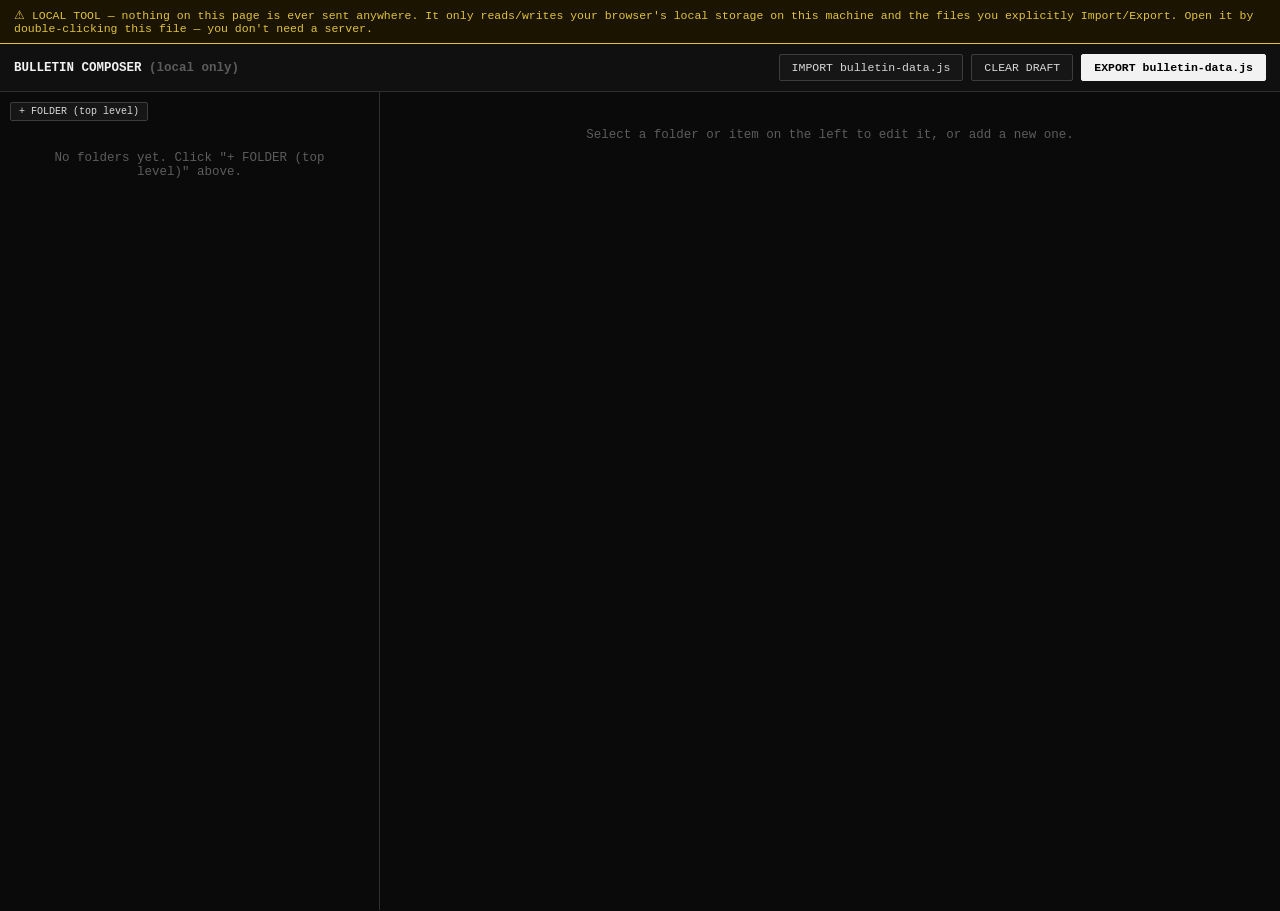
<file: tools/bulletin-composer.html>
<!DOCTYPE html>
<html lang="en">
<head>
<meta charset="UTF-8" />
<title>Bulletin Composer (local only)</title>
<style>
  :root {
    --bg: #0a0a0a; --panel: #101010; --panel-alt: #161616; --border: #2e2e2e; --border-strong: #3d3d3d;
    --white: #f2f2f2; --text: #d8d8d8; --dim: #8a8a8a; --dimmer: #5c5c5c;
    --yellow: #e0c341; --red: #e0483e;
  }
  * { box-sizing: border-box; }
  body {
    margin: 0; background: var(--bg); color: var(--text); font-family: "JetBrains Mono", "IBM Plex Mono", ui-monospace, Menlo, monospace;
    font-size: 12.5px; height: 100vh; overflow: hidden;
  }
  .warn-banner {
    background: #1a1400; color: var(--yellow); border-bottom: 1px solid var(--yellow);
    padding: 8px 14px; font-size: 11.5px;
  }
  .app { display: flex; flex-direction: column; height: calc(100vh - 34px); }
  .topbar {
    display: flex; align-items: center; justify-content: space-between; padding: 10px 14px;
    border-bottom: 1px solid var(--border); background: var(--panel);
  }
  .brand { color: var(--white); font-weight: 700; }
  .btn {
    background: var(--panel-alt); color: var(--text); border: 1px solid var(--border-strong);
    padding: 6px 12px; font-size: 11.5px; cursor: pointer; border-radius: 2px; font-family: inherit;
  }
  .btn:hover { background: #1c1c1c; }
  .btn-primary { background: var(--white); color: #000; border-color: var(--white); font-weight: 700; }
  .btn-danger { border-color: #5c2622; color: var(--red); }
  .btn-xs { padding: 3px 8px; font-size: 10px; }
  .row { display: flex; gap: 8px; align-items: center; }
  .main { flex: 1; display: flex; min-height: 0; }
  .tree-pane { width: 380px; border-right: 1px solid var(--border); overflow-y: auto; padding: 10px; }
  .edit-pane { flex: 1; overflow-y: auto; padding: 16px 20px; }
  .node {
    border: 1px solid var(--border); background: var(--panel); margin-bottom: 6px; padding: 8px 10px; border-radius: 2px;
  }
  .node.folder { border-left: 3px solid var(--dim); }
  .node.item { border-left: 3px solid var(--yellow); }
  .node.selected { outline: 1px solid var(--yellow); }
  .node-title { color: var(--white); cursor: pointer; font-weight: 600; }
  .node-sub { color: var(--dimmer); font-size: 10px; margin-top: 2px; }
  .node-actions { margin-top: 6px; display: flex; gap: 6px; flex-wrap: wrap; }
  .children { margin-left: 16px; margin-top: 6px; padding-left: 8px; border-left: 1px dashed var(--border); }
  .field { margin-bottom: 12px; }
  .field label { display: block; font-size: 10.5px; color: var(--dimmer); text-transform: uppercase; margin-bottom: 5px; }
  .field input, .field select, .field textarea {
    width: 100%; background: #000; border: 1px solid var(--border-strong); color: var(--white);
    padding: 7px 9px; font-size: 12px; border-radius: 2px; font-family: inherit;
  }
  .field textarea { min-height: 220px; resize: vertical; line-height: 1.5; }
  .field-hint { color: var(--dimmer); font-size: 10px; margin-top: 4px; }
  .empty-hint { color: var(--dimmer); padding: 20px; text-align: center; }
  .modal-overlay {
    position: fixed; inset: 0; background: rgba(0,0,0,.75); display: none; align-items: center; justify-content: center; z-index: 50;
  }
  .modal-overlay.open { display: flex; }
  .modal-box { background: var(--panel); border: 1px solid var(--border-strong); width: 640px; max-width: 92vw; max-height: 85vh; display: flex; flex-direction: column; }
  .modal-head { padding: 10px 14px; border-bottom: 1px solid var(--border); display: flex; justify-content: space-between; color: var(--white); }
  .modal-body { padding: 14px; overflow-y: auto; }
  .modal-foot { padding: 10px 14px; border-top: 1px solid var(--border); display: flex; justify-content: flex-end; gap: 8px; }
  .modal-body textarea { width: 100%; height: 320px; background: #000; color: var(--white); border: 1px solid var(--border-strong); font-family: inherit; font-size: 11px; padding: 8px; }
</style>
</head>
<body>

<div class="warn-banner" id="warn-banner">
  ⚠ LOCAL TOOL — nothing on this page is ever sent anywhere. It only reads/writes your browser's local storage on this
  machine and the files you explicitly Import/Export. Open it by double-clicking this file — you don't need a server.
</div>
<div class="warn-banner" id="warn-no-persist" style="display:none; background:#1a0000; color:#e0483e; border-color:#e0483e;">
  ⚠ Your browser won't let this page save a draft between reloads (common when opening a file directly). That's fine —
  just don't close this tab or reload until you click EXPORT. Everything still works, it just lives only in this tab.
</div>

<div class="app">
  <div class="topbar">
    <span class="brand">BULLETIN COMPOSER <span style="color:var(--dimmer)">(local only)</span></span>
    <div class="row">
      <button class="btn" id="btn-import">IMPORT bulletin-data.js</button>
      <button class="btn" id="btn-clear">CLEAR DRAFT</button>
      <button class="btn btn-primary" id="btn-export">EXPORT bulletin-data.js</button>
    </div>
  </div>

  <div class="main">
    <div class="tree-pane">
      <div class="row" style="margin-bottom:10px;">
        <button class="btn btn-xs" id="btn-add-root-folder">+ FOLDER (top level)</button>
      </div>
      <div id="tree"></div>
    </div>
    <div class="edit-pane" id="edit-pane">
      <div class="empty-hint">Select a folder or item on the left to edit it, or add a new one.</div>
    </div>
  </div>
</div>

<div class="modal-overlay" id="import-modal">
  <div class="modal-box">
    <div class="modal-head"><span>IMPORT — paste the full contents of bulletin-data.js</span><button class="btn btn-xs" id="import-close">✕</button></div>
    <div class="modal-body">
      <textarea id="import-text" placeholder="Paste the whole file, including the window.BULLETIN_DATA = [ ... ]; line."></textarea>
      <div class="field-hint">This replaces your current draft in this tool. It does not touch any real file until you click Export.</div>
    </div>
    <div class="modal-foot">
      <button class="btn" id="import-cancel">CANCEL</button>
      <button class="btn btn-primary" id="import-load">LOAD</button>
    </div>
  </div>
</div>

<script>
(function () {
  "use strict";
  const STORAGE_KEY = "bulletin_composer_draft_v1";

  function uid() { return Math.random().toString(36).slice(2, 8) + Date.now().toString(36).slice(-4); }

  function loadDraft() {
    try {
      const raw = localStorage.getItem(STORAGE_KEY);
      if (raw) return JSON.parse(raw);
    } catch (e) {}
    return [];
  }

  let tree = loadDraft();
  let selectedId = null;

  let persistWarned = false;
  function save() {
    try {
      localStorage.setItem(STORAGE_KEY, JSON.stringify(tree));
    } catch (e) {
      // Some browsers (notably Safari) block localStorage entirely on file://
      // pages. That must never break the buttons — the tool still works for
      // the rest of this session, it just won't survive a reload/close.
      if (!persistWarned) {
        persistWarned = true;
        console.warn("Local storage unavailable (expected on file:// in some browsers) — draft will not persist across reloads.", e);
        const banner = document.getElementById("warn-no-persist");
        if (banner) banner.style.display = "block";
      }
    }
  }

  function isFolder(n) { return Array.isArray(n.children); }

  function findNode(nodes, id, parentList) {
    for (const n of nodes) {
      if (n.id === id) return { node: n, list: parentList || nodes };
      if (isFolder(n)) {
        const found = findNode(n.children, id, n.children);
        if (found) return found;
      }
    }
    return null;
  }

  function findParentList(nodes, id, currentList) {
    for (const n of nodes) {
      if (n.id === id) return currentList;
      if (isFolder(n)) {
        const found = findParentList(n.children, id, n.children);
        if (found) return found;
      }
    }
    return null;
  }

  function escapeHtml(s) {
    return String(s == null ? "" : s)
      .replace(/&/g, "&amp;").replace(/</g, "&lt;").replace(/>/g, "&gt;").replace(/"/g, "&quot;");
  }

  function fileToDataUrl(file) {
    return new Promise((resolve, reject) => {
      const reader = new FileReader();
      reader.onload = () => resolve(reader.result);
      reader.onerror = reject;
      reader.readAsDataURL(file);
    });
  }

  function attachListHtml(n) {
    const atts = n.attachments || [];
    if (!atts.length) return '<div class="field-hint">No files attached.</div>';
    return atts.map((a, i) => `
      <div class="row" style="justify-content:space-between; border:1px solid var(--border-strong); padding:6px 8px; margin-bottom:4px;">
        <span>${escapeHtml(a.name)} <span style="color:var(--dimmer)">(${Math.round((a.size || 0) / 1024)} KB)</span></span>
        <button class="btn btn-xs btn-danger" data-remove-attach="${i}">REMOVE</button>
      </div>
    `).join("");
  }

  function renderTreeNodes(nodes) {
    return nodes.map((n) => {
      const sel = n.id === selectedId ? " selected" : "";
      if (isFolder(n)) {
        return `
          <div class="node folder${sel}" data-id="${n.id}">
            <div class="node-title" data-select="${n.id}">▤ ${escapeHtml(n.title || "(untitled folder)")}</div>
            <div class="node-sub">${escapeHtml(n.description || "")}</div>
            <div class="node-actions">
              <button class="btn btn-xs" data-add-folder="${n.id}">+ FOLDER</button>
              <button class="btn btn-xs" data-add-item="${n.id}">+ ITEM</button>
              <button class="btn btn-xs btn-danger" data-delete="${n.id}">DELETE</button>
            </div>
            <div class="children">${renderTreeNodes(n.children)}</div>
          </div>
        `;
      }
      return `
        <div class="node item${sel}" data-id="${n.id}">
          <div class="node-title" data-select="${n.id}">▥ ${escapeHtml(n.title || "(untitled item)")}</div>
          <div class="node-sub">${escapeHtml(n.tag || "")} ${escapeHtml(n.date || "")}</div>
          <div class="node-actions">
            <button class="btn btn-xs btn-danger" data-delete="${n.id}">DELETE</button>
          </div>
        </div>
      `;
    }).join("");
  }

  function renderTree() {
    document.getElementById("tree").innerHTML = tree.length
      ? renderTreeNodes(tree)
      : '<div class="empty-hint">No folders yet. Click "+ FOLDER (top level)" above.</div>';
  }

  function renderEdit() {
    const pane = document.getElementById("edit-pane");
    if (!selectedId) { pane.innerHTML = '<div class="empty-hint">Select a folder or item on the left to edit it, or add a new one.</div>'; return; }
    const found = findNode(tree, selectedId);
    if (!found) { selectedId = null; renderEdit(); return; }
    const n = found.node;

    if (isFolder(n)) {
      pane.innerHTML = `
        <div class="field"><label>ID (used in the URL — letters, numbers, dashes only)</label><input id="f-id" value="${escapeHtml(n.id)}" /></div>
        <div class="field"><label>Title</label><input id="f-title" value="${escapeHtml(n.title || "")}" /></div>
        <div class="field"><label>Description (optional, one line)</label><input id="f-description" value="${escapeHtml(n.description || "")}" /></div>
        <div class="field-hint">This is a folder. Add items or sub-folders to it from the tree on the left.</div>
      `;
    } else {
      pane.innerHTML = `
        <div class="field"><label>ID (used in the URL — letters, numbers, dashes only)</label><input id="f-id" value="${escapeHtml(n.id)}" /></div>
        <div class="field"><label>Title</label><input id="f-title" value="${escapeHtml(n.title || "")}" /></div>
        <div class="row">
          <div class="field" style="flex:1"><label>Date (YYYY-MM-DD)</label><input id="f-date" value="${escapeHtml(n.date || "")}" /></div>
          <div class="field" style="flex:1"><label>Time (HH:MM:SS)</label><input id="f-time" value="${escapeHtml(n.time || "")}" /></div>
        </div>
        <div class="row">
          <div class="field" style="flex:1">
            <label>Tag</label>
            <select id="f-tag">
              ${["NOTICE", "UPDATE", "REPORT", "MAINTENANCE", "ALERT"].map((t) => `<option ${n.tag === t ? "selected" : ""}>${t}</option>`).join("")}
            </select>
          </div>
          <div class="field" style="flex:1"><label>Author</label><input id="f-author" value="${escapeHtml(n.author || "")}" /></div>
        </div>
        <div class="field"><label>Description (optional, one line, shown in the list)</label><input id="f-description" value="${escapeHtml(n.description || "")}" /></div>
        <div class="field">
          <label>Body — plain text. Blank line = new paragraph. "**bold**", "- list item", "# Heading", "&gt; quote" also work.</label>
          <textarea id="f-body">${escapeHtml(n.body || "")}</textarea>
        </div>
        <div class="field">
          <label>Attachments (PDFs, images, docs — kept inside the exported file itself, so keep each one under a few MB)</label>
          <input type="file" id="f-attach-input" multiple />
          <div id="attach-list" style="margin-top:8px;">${attachListHtml(n)}</div>
        </div>
      `;
    }

    ["f-id", "f-title", "f-description", "f-date", "f-time", "f-tag", "f-author", "f-body"].forEach((fid) => {
      const el = document.getElementById(fid);
      if (!el) return;
      const evt = el.tagName === "SELECT" ? "change" : "input";
      el.addEventListener(evt, () => {
        const key = fid.slice(2);
        n[key] = el.value;
        save();
        if (key === "id" || key === "title" || key === "description" || key === "tag" || key === "date") renderTree();
      });
    });

    const attachInput = document.getElementById("f-attach-input");
    if (attachInput) {
      attachInput.addEventListener("change", async () => {
        const files = Array.from(attachInput.files || []);
        for (const file of files) {
          try {
            const dataUrl = await fileToDataUrl(file);
            n.attachments = n.attachments || [];
            n.attachments.push({ name: file.name, type: file.type || "application/octet-stream", size: file.size, dataUrl });
          } catch (err) {
            alert("Could not read file: " + file.name);
          }
        }
        save();
        renderEdit();
      });
    }
    const attachList = document.getElementById("attach-list");
    if (attachList) {
      attachList.addEventListener("click", (e) => {
        const rm = e.target.closest("[data-remove-attach]");
        if (!rm) return;
        n.attachments.splice(Number(rm.dataset.removeAttach), 1);
        save();
        renderEdit();
      });
    }
  }

  function selectNode(id) { selectedId = id; renderTree(); renderEdit(); }

  function addFolder(parentId) {
    const node = { id: "folder-" + uid(), title: "New Folder", description: "", children: [] };
    if (parentId) {
      const found = findNode(tree, parentId);
      found.node.children.push(node);
    } else {
      tree.push(node);
    }
    save(); selectNode(node.id);
  }

  function addItem(parentId) {
    const node = {
      id: "item-" + uid(), title: "New Item", date: new Date().toISOString().slice(0, 10),
      time: "12:00:00", tag: "NOTICE", author: "", description: "", body: "",
    };
    const found = findNode(tree, parentId);
    found.node.children.push(node);
    save(); selectNode(node.id);
  }

  function deleteNode(id) {
    const list = findParentList(tree, id, tree);
    if (!list) return;
    const idx = list.findIndex((n) => n.id === id);
    if (idx >= 0) list.splice(idx, 1);
    if (selectedId === id) selectedId = null;
    save(); renderTree(); renderEdit();
  }

  // window.confirm()/alert() are silently suppressed in some embedding
  // contexts (they just return false with no dialog ever appearing), which
  // made every destructive action look like a dead button. This "click
  // again to confirm" pattern doesn't depend on any native dialog at all.
  const armedButtons = new WeakMap();
  function armOrRun(btn, run) {
    if (armedButtons.has(btn)) {
      clearTimeout(armedButtons.get(btn).timer);
      armedButtons.delete(btn);
      run();
      return;
    }
    const original = btn.textContent;
    btn.textContent = "CLICK AGAIN TO CONFIRM";
    btn.style.background = "#e0483e";
    btn.style.color = "#000";
    const timer = setTimeout(() => {
      armedButtons.delete(btn);
      btn.textContent = original;
      btn.style.background = "";
      btn.style.color = "";
    }, 6000);
    armedButtons.set(btn, { timer, original });
  }

  document.getElementById("tree").addEventListener("click", (e) => {
    const sel = e.target.closest("[data-select]");
    const addF = e.target.closest("[data-add-folder]");
    const addI = e.target.closest("[data-add-item]");
    const del = e.target.closest("[data-delete]");
    if (addF) { addFolder(addF.dataset.addFolder); return; }
    if (addI) { addItem(addI.dataset.addItem); return; }
    if (del) { armOrRun(del, () => deleteNode(del.dataset.delete)); return; }
    if (sel) { selectNode(sel.dataset.select); return; }
  });

  document.getElementById("btn-add-root-folder").addEventListener("click", () => addFolder(null));

  document.getElementById("btn-clear").addEventListener("click", (e) => {
    armOrRun(e.currentTarget, () => { tree = []; selectedId = null; save(); renderTree(); renderEdit(); });
  });

  document.getElementById("btn-export").addEventListener("click", () => {
    const header = `/* ============================================================================
   BULLETIN DATA — generated by tools/bulletin-composer.html
   Edit by reopening that tool and clicking "Import", or hand-edit this file
   directly (it's plain JS/JSON — see the shape of the objects below).
   ========================================================================= */

`;
    const content = header + "window.BULLETIN_DATA = " + JSON.stringify(tree, null, 2) + ";\n";
    const blob = new Blob([content], { type: "text/javascript" });
    const url = URL.createObjectURL(blob);
    const a = document.createElement("a");
    a.href = url; a.download = "bulletin-data.js";
    document.body.appendChild(a); a.click(); a.remove();
    setTimeout(() => URL.revokeObjectURL(url), 2000);
  });

  document.getElementById("btn-import").addEventListener("click", () => {
    document.getElementById("import-text").value = "";
    document.getElementById("import-modal").classList.add("open");
  });
  document.getElementById("import-close").addEventListener("click", () => document.getElementById("import-modal").classList.remove("open"));
  document.getElementById("import-cancel").addEventListener("click", () => document.getElementById("import-modal").classList.remove("open"));
  document.getElementById("import-load").addEventListener("click", () => {
    const src = document.getElementById("import-text").value;
    try {
      const sandbox = {};
      new Function("window", src + "\n;window.BULLETIN_DATA = window.BULLETIN_DATA || BULLETIN_DATA;")(sandbox);
      const data = sandbox.BULLETIN_DATA;
      if (!Array.isArray(data)) throw new Error("Could not find BULLETIN_DATA array in the pasted text.");
      tree = data; selectedId = null; save(); renderTree(); renderEdit();
      document.getElementById("import-modal").classList.remove("open");
    } catch (err) {
      alert("Could not parse that file: " + err.message);
    }
  });

  renderTree();
  renderEdit();
})();
</script>
</body>
</html>
</file>
